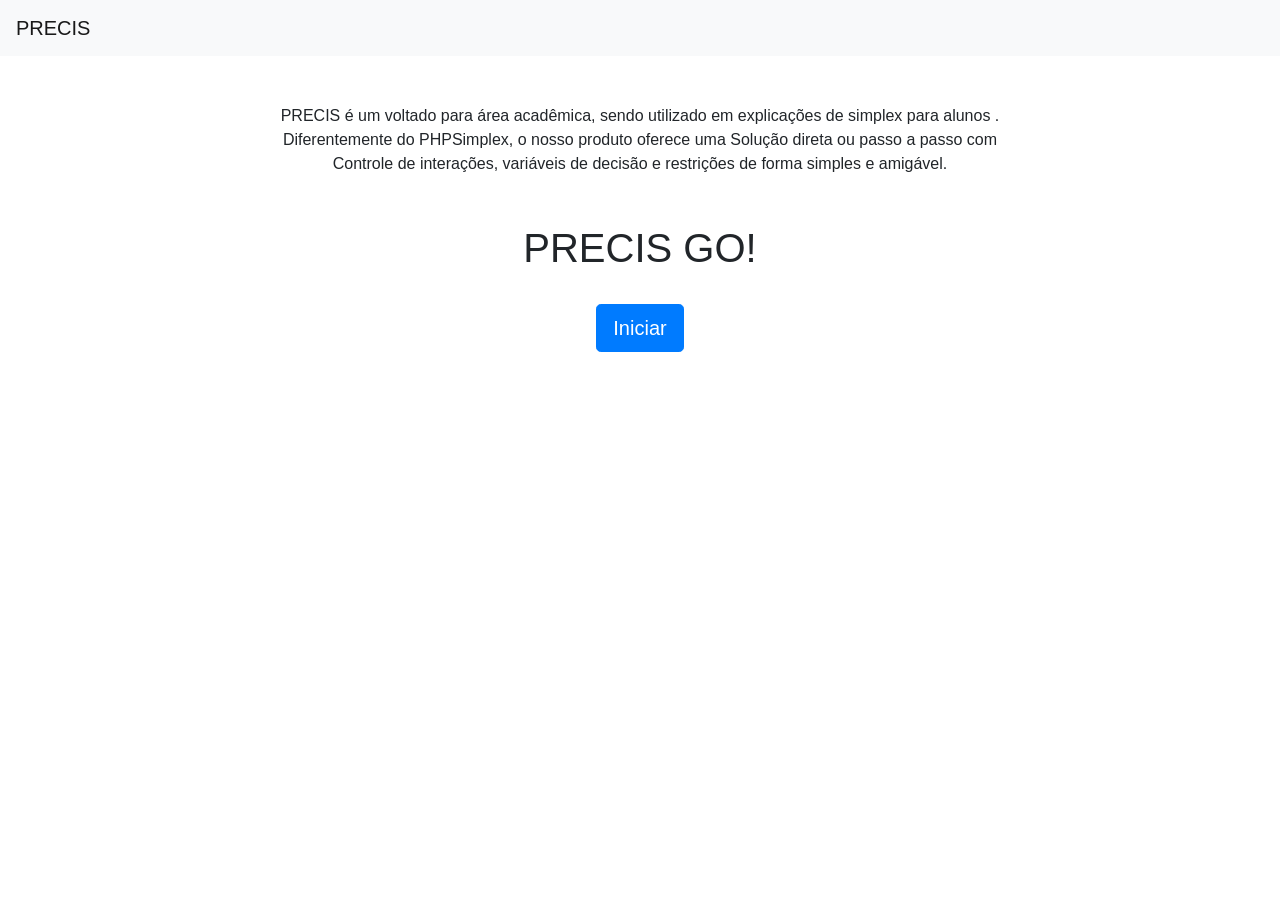
<file: index.html>
<!DOCTYPE html>
<html lang="pt-br">

<head>
  <meta charset="UTF-8">
  <link href="content/bootstrap/css/bootstrap.min.css" rel="stylesheet" />
  <link rel="stylesheet" type="text/css" href="content/estilo.css" />
  <title>PRECIS</title>
</head>

<body>
  <nav class="navbar navbar-expand-lg navbar-light bg-light">
    <a class="navbar-brand" href="#">PRECIS</a>
  </nav>
  <div class="container">
    <div class="row mt-5"></div>
    <div class="row">
      <div class="col-lg-2"></div>
      <div class="col-lg-8">
        <center>
          PRECIS é um voltado para área acadêmica, sendo utilizado em explicações de simplex para alunos . Diferentemente do PHPSimplex,
          o nosso produto oferece uma Solução direta ou passo a passo com Controle de interações, variáveis de decisão e
          restrições de forma simples e amigável.
        </center>
      </div>
      <div class="col-lg-2"></div>
    </div>
    <div class="row">
      <div class="col-lg-4"></div>
      <div class="col-lg-4 mt-5">
        <center>
          <h1>PRECIS GO!</h1>
        </center>
      </div>
      <div class="col-lg-4"></div>
    </div>
    <div class="row">
      <div class="col-lg-4"></div>
      <div class="col-lg-4 mt-4">
        <center>
            <a class="btn btn-primary btn-lg" href="simplex/simplex.html" role="button">Iniciar</a>
        </center>
      </div>
      <div class="col-lg-4"></div>
    </div>
  </div>
</body>
<script type="text/javascript" src="scripts/funcoes.js" charset="UTF-8"></script>
<script type="text/javascript" src="content/bootstrap/js/bootstrap.min.js" charset="UTF-8"></script>
<script type="text/javascript" src="content/bootstrap/js/bootstrap.bundle.min.js" charset="UTF-8"></script>

</html>
</file>
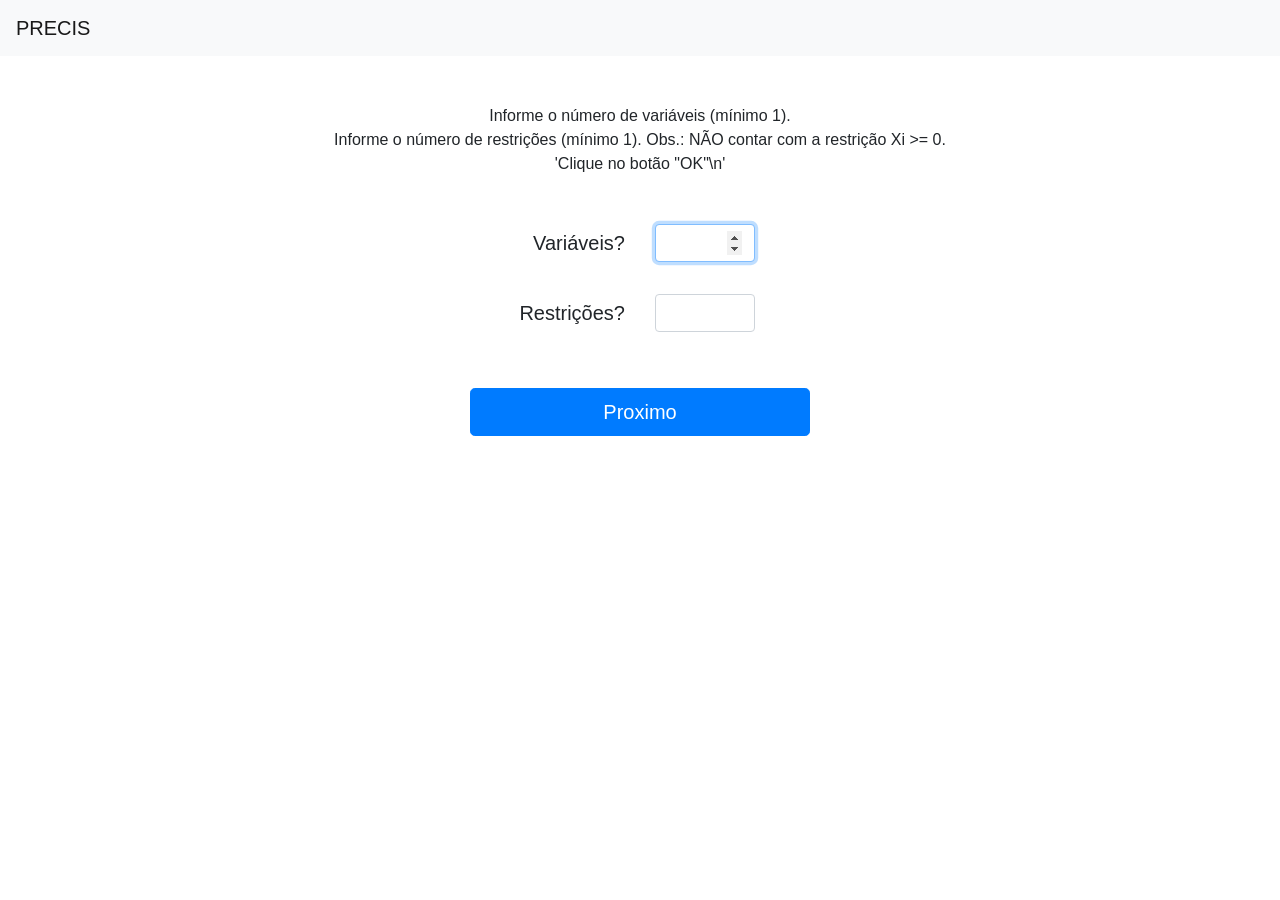
<file: simplex/simplex.html>
<!DOCTYPE html>
<html lang="pt-br">

<head>
  <meta charset="UTF-8">
  <link href="../content/bootstrap/css/bootstrap.min.css" rel="stylesheet" />
  <link rel="stylesheet" type="text/css" href="../content/estilo.css" />
  <title>PRECIS</title>
</head>

<body>
  <nav class="navbar navbar-expand-lg navbar-light bg-light">
    <a class="navbar-brand" href=".././index.html">PRECIS</a>
    <!-- <button class="navbar-toggler" type="button" data-toggle="collapse" data-target="#navbarSupportedContent" aria-controls="navbarSupportedContent"
      aria-expanded="false" aria-label="Toggle navigation">
      <span class="navbar-toggler-icon"></span>
    </button> -->
<!-- 
    <div class="collapse navbar-collapse" id="navbarSupportedContent">
      <ul class="navbar-nav mr-auto">

      </ul>
      <form class="form-inline my-2 my-lg-0">
        <button class="btn btn-outline-default my-2 my-sm-0" onClick="sobre()">Ajuda</button>
      </form>
    </div> -->
  </nav>


  <div class="container" id="varinicial">
    <div class="col-lg-12 mx-auto">
      <form name="form1">
        <div class="col-lg-12 mt-5">
          <center>Informe o número de variáveis (mínimo 1).
            <br/>Informe o número de restrições (mínimo 1). Obs.: NÃO contar com a restrição Xi >= 0.
            <br/>'Clique no botão "OK"\n'</center>
        </div>
        <div class="form-group row mt-5">
          <label for="variaveis" class="lbl1 col-sm-6 col-form-label text-right">
            <h5>Variáveis?</h5>
          </label>
          <div class="col-sm-6">
            <input style="width: 100px" type="number" class="inp1 form-control" maxlength="10" id="in1" name="variaveis" value="" min="1"
              autocomplete="off" autofocus />
          </div>
        </div>

        <div class="form-group row mt-4">
          <label for="regras" class="lbl1 col-sm-6 col-form-label text-right">
            <h5>Restrições?</h5>
          </label>
          <div class="col-sm-6">
            <input style="width: 100px" type="number" class="inp1 form-control" maxlength="10" id="in2" name="regras" value="" min="1"
              autocomplete="off" />
          </div>
        </div>
        <div class="row mt-5">
          <div class="col-lg-4"></div>
          <div class="col-lg-4 mx-auto">
            <input type="button" class="inp1 btn btn-primary btn-lg btn-block" id="btn1" name="ok" value="Proximo" onClick="criarForm(variaveis.value,regras.value)"
            />
          </div>
          <div class="col-lg-4"></div>
        </div>
      </form>
    </div>
  </div>

  <div class="container" id="funcRest">
    <div class="col-lg-3"></div>
    <div class="mt-5 col-lg-6 mx-auto" action="" method="post" name="form2" id="form2" style="display:none">
      <div class="col-sm-12 mt-5 mb-5">
        <center>
          Informe os valores dos coeficientes das variáveis na função objetivo.
          <br/> Informe os valores dos coeficientes e da constante nas restrições.
          <br/> Clique no botão "Resolver Passo A Passo" para vizualizar as tabelas e manipular as interações.
          <br/> Clique no botão "Resolver Direto" para vizualizar tabela final e tabela de preço sombra.
          <br/>
        </center>
      </div>
      <h5>Função objetivo</h5>
      <div id="aqui" name="aqui" class="mx-auto">

        <!-- 
          Toda Informação de restição
        -->
      </div>
      <br/>
      <label>
        <input type="button" class="btn btn-primary" id="btnPass" name="calc" value="Passo a Passo" />
      </label>
      <br/>
      <label>
        <input type="button" class="btn btn-success" id="btnDirect" name="calc" value="Resolver Direto" />
      </label>
      <label>
        <input type="reset" class="btn" id="btn3" name="novo" value="Voltar" onClick="atualizar()" />
      </label>
    </div>
    <div class="col-lg-3"></div>
  </div>

  <div class="mt-5" id="tab" style="width: 70%; margin: 0 auto;"></div>
  <div class="row">
    <div class="col-lg-5"></div>
    <div style="visibility: hidden" id="btnfim" class="col-lg-2 center-block">
        <button class="btn btn-success mb-5 mt-5" id="btn5" name="novo2" value="Novo" onClick="atualizar()">Novo</button>
        <button class="btn mb-5 mt-5" id="btn6" name="voltar" value="Voltar" onClick="voltarrestr()">Voltar</button>
    </div>
    <div class="col-lg-5"></div>
  </div>
  </div>

</body>

<script type="text/javascript" src="../scripts/jquery-3.3.1.min.js" charset="UTF-8"></script>
<script type="text/javascript" src="../scripts/funcoes.js" charset="UTF-8"></script>
<script type="text/javascript" src="../scripts/fraction.js" charset="UTF-8"></script>
<script type="text/javascript" src="../content/bootstrap/js/bootstrap.min.js" charset="UTF-8"></script>
<script type="text/javascript" src="../content/bootstrap/js/bootstrap.bundle.min.js" charset="UTF-8"></script>

</html>
</file>
<file: content/estilo.css>
input[type="number"] {
	width:40px;
	text-align: right;
}

fieldset {
	border: solid 1px #000;
	padding: 2%;
}
</file>
